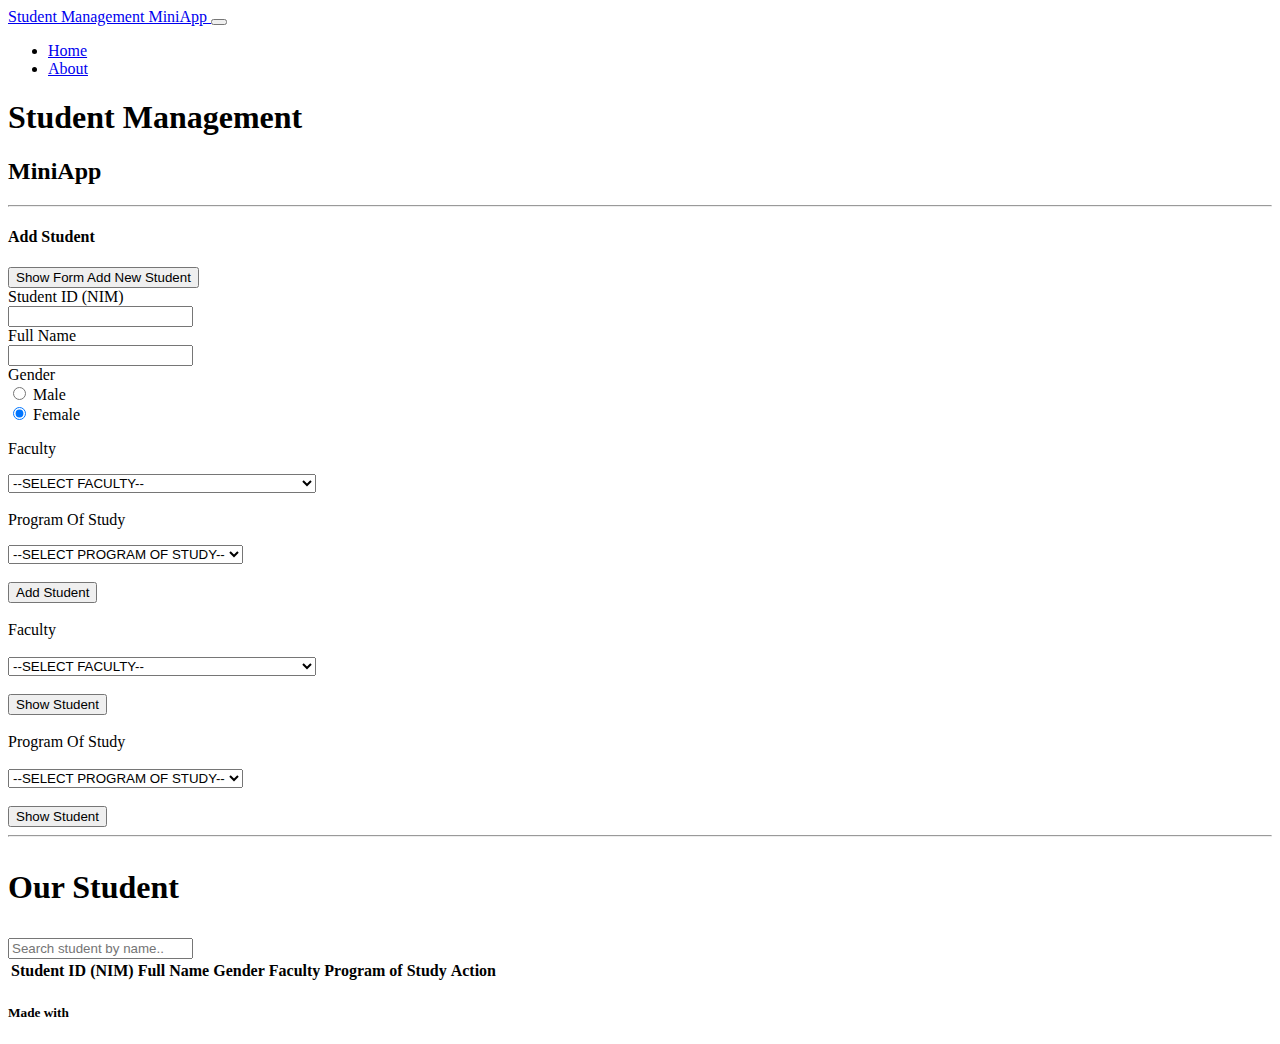
<file: index.html>
<!DOCTYPE html>
<html lang="en">
<head>
  <meta charset="UTF-8">
  <meta http-equiv="X-UA-Compatible" content="IE=edge">
  <meta name="viewport" content="width=device-width, initial-scale=1.0">

  <link href="https://cdn.jsdelivr.net/npm/bootstrap@5.1.1/dist/css/bootstrap.min.css" rel="stylesheet" integrity="sha384-F3w7mX95PdgyTmZZMECAngseQB83DfGTowi0iMjiWaeVhAn4FJkqJByhZMI3AhiU" crossorigin="anonymous">
  <link rel="stylesheet" href="https://cdn.jsdelivr.net/npm/bootstrap-icons@1.5.0/font/bootstrap-icons.css">
  <link rel="stylesheet" href="./style.css">

  <title>StudentManageApp</title>
</head>
<body>
  <nav class="navbar navbar-expand-lg navbar-dark bg-primary">
    <div class="container-fluid">
      <a class="navbar-brand" href="index.html">Student Management MiniApp </a>
      <button class="navbar-toggler" type="button" data-bs-toggle="collapse" data-bs-target="#navbarSupportedContent" aria-controls="navbarSupportedContent" aria-expanded="false" aria-label="Toggle navigation">
        <span class="navbar-toggler-icon"></span>
      </button>
      <div class="collapse navbar-collapse" id="navbarSupportedContent">
        <ul class="navbar-nav me-auto mb-2 mb-lg-0">
          <li class="nav-item">
            <a class="nav-link active" aria-current="page" href="index.html">Home</a>
          </li>
          <li class="nav-item">
            <a class="nav-link" href="about.html">About</a>
          </li>
        </ul>
      </div>
    </div>
  </nav>
  
  <div class="container mt-3">
    <h1>Student Management</h1>
    <h2> MiniApp</h2>
    <hr>
    <h4>Add Student</h4>

    <button class="btn btn-primary btn-sm show-form mt-2" onclick = "show();">
        Show Form Add New Student
    </button>
  
<div class="row pt-4">
    <form class="col-sm-8 formulir">
         <div class="form-row mb-3">
             <div class="name">
              <label for="inputStudentID" class="form-label">Student ID (NIM)</label>
             </div>
             <div class="value">
                 <div class="input-group">
                     <input  type="text" name="id" id="id" class="input--style-5" title = "Numeric Only!" pattern="\d{1,100}" required >
                 </div>
             </div>
         </div>

        <div class="form-row mb-3 ">
            <div class="name">
              <label for="inputFullName" class="form-label">Full Name</label>
            </div>
            <div class="value">
                <div class="input-group">
                    <input type="text" name="name" id="name" class="input--style-5" title = "Alphabet Only!" pattern="[A-Za-z]{1,100}" required>
                </div>
            </div>
        </div>

        <div class="form-row  mb-1">
            <div class="name">
              <label for="inputGender" class="form-label">Gender</label>
            </div>
        </div>
        <div class="form-check">
          <input class="form-check-input" type="radio" name="flexRadioDefault" id="flexRadioDefault1">
          <label class="form-check-label" for="flexRadioDefault1">Male</label>
        </div>
        <div class="form-check">
          <input class="form-check-input" type="radio" name="flexRadioDefault" id="flexRadioDefault2" checked>
          <label class="form-check-label" for="flexRadioDefault2">Female</label>
        </div>

        <p style="word-spacing:2em;"></p>

        <div class="form-row">
            <div class="name">
                Faculty</div>
            <p style="word-spacing:2em;"></p>
            <div class="value">
                <div class="input-group">
                    <div class="rs-select2 select--no-search">
                        <select name="subject" id="fakultas" class="subject custom-select">
                            <option value="Faculty">--SELECT FACULTY--</option>
                            <option value="Pascasarjana">Pascasarjana</option>
                            <option value="Filsafat">Fakultas Filsafat</option>
                            <option value="FKIP">Fakultas Keguruan dan Ilmu Pendidikan</option>
                            <option value="FEB">Fakultas Ekonomi dan Bisnis</option>
                            <option value="Pertanian">Fakultas Pertanian</option>
                            <option value="FIK">Fakultas Ilmu Komputer</option>
                            <option value="Keperawatan">Fakultas Keperawatan</option>
                            <option value="ASMI">Akademi Sekretari Manajemen Indonesia Klabat</option>
                        </select>
                    </div>
                </div>
            </div>
        </div>
<br>
        <div class="form-row">
            <div class="name">
                Program  Of Study</div>
            <p style="word-spacing:2em;"></p>
            <div class="value">
                <div class="input-group">
                    <div class="rs-select2 select--no-search">
                        <select name="subject" id="prodi" class="subject custom-select">
                            <option data-option="Select" value="ProgramStudy">--SELECT PROGRAM OF STUDY--</option>
                            <option data-option="Pascasarjana" value="Magister Manajemen">Magister Manajemen</option>
                            <option data-option="Pascasarjana" value="Magister Filsafat">Magister Filsafat</option>
                            <option data-option="Filsafat" value="Filsafat">Filsafat Agama Kristen Advent</option>
                            <option data-option="FKIP" value="Pendidikan Agama">Pendidikan Agama</option>
                            <option data-option="FKIP" value="Pendidikan Bahasa Inggris">Pendidikan Bahasa Inggris</option>
                            <option data-option="FKIP" value="Pendidikan Ekonomi">Pendidikan Ekonomi</option>
                            <option data-option="FKIP" value="Pendidikan Guru Luar Sekolah">Pendidikan Guru Luar Sekolah</option>
                            <option data-option="FEB" value="Manajemen">Manajemen</option>
                            <option data-option="FEB" value="Akuntansi">Akuntansi</option>
                            <option data-option="Pertanian" value="Agronomi">Agronomi</option>
                            <option data-option="FIK" value="Informatika">Informatika</option>
                            <option data-option="FIK" value="Sistem Informasi">Sistem Informasi</option>
                            <option data-option="Keperawatan" value="Ners">Ners</option>
                            <option data-option="ASMI" value="Sekretaris">Sekretaris</option>
                        </select>
                    </div>
                </div>
            </div>
        </div>
         <br>
          <button class="btn btn-primary btn-succes ">Add Student</button>
    </form>
  </div>  
<br>
 
  <div class="col-6">
    <div class="form-row">
        <div class="value">
            <div class="input-group">
                <div class="rs-select2 select--no-search">
                    <label class = "name" for="filterFakulty">Faculty</label><br><br>
                    <select name="subject" id="filterFakulty" class="subject custom-select">
                      <option value="Faculty">--SELECT FACULTY--</option>
                      <option value="Pascasarjana">Pascasarjana</option>
                      <option value="Filsafat">Fakultas Filsafat</option>
                      <option value="FKIP">Fakultas Keguruan dan Ilmu Pendidikan</option>
                      <option value="FEB">Fakultas Ekonomi dan Bisnis</option>
                      <option value="Pertanian">Fakultas Pertanian</option>
                      <option value="FIK">Fakultas Ilmu Komputer</option>
                      <option value="Keperawatan">Fakultas Keperawatan</option>
                      <option value="ASMI">Akademi Sekretari Manajemen Indonesia Klabat</option>
                    </select>
                </div>
            </div>
            <br>
        </div>
        <button class="btn btn-primary" onclick="filterFakulty();">Show Student</button>
      
    </div>
<br>
    <div class="form-row">
        <div class="value">
            <div class="input-group">
                <div class="rs-select2 select--no-search">
                    <label class = "name" for="filterProdi">Program Of Study</label><br><br>
                    <select name="subject" id="filterProdi" class="subject custom-select">
                      <option value="ProgramStudy">--SELECT PROGRAM OF STUDY--</option>
                      <option value="Magister Manajemen">Magister Manajemen</option>
                      <option value="Magister Filsafat">Magister Filsafat</option>
                      <option value="Filsafat">Filsafat Agama Kristen Advent</option>
                      <option value="Pendidikan Agama">Pendidikan Agama</option>
                      <option value="Pendidikan Bahasa Inggris">Pendidikan Bahasa Inggris</option>
                      <option value="Pendidikan Ekonomi">Pendidikan Ekonomi</option>
                      <option value="Pendidikan Guru Luar Sekolah">Pendidikan Guru Luar Sekolah</option>
                      <option value="Manajemen">Manajemen</option>
                      <option value="Akuntansi">Akuntansi</option>
                      <option value="Agronomi">Agronomi</option>
                      <option value="Informatika">Informatika</option>
                      <option value="Sistem Informasi">Sistem Informasi</option>
                      <option value="Ners">Ners</option>
                      <option value="Sekretaris">Sekretaris</option>
                    </select>
                </div>
            </div>
        </div>
       <br> <button class="btn btn-primary" onclick="filterProdi();">Show Student</button>
    </div>
   </div>
</div>
<hr>
 
<div class="container-fluid container-fluid2">
  <h1>
    <p class="text-center">Our Student</p>
  </h1>
    <input type="text" name="search" onkeyup="searchname();" id="kotak-pencarian" class="form-control mb-3 container mb-2 mt-2 bg-light" placeholder="Search student by name..">
    <table class="table container">
        <thead>
            <th>Student ID (NIM)</th>
            <th>Full Name</th>
            <th>Gender</th>
            <th>Faculty</th>
            <th>Program of Study</th>
            <th>Action</th>
        </thead>
        <tbody>
            
        </tbody>
    </table>
</div>

<footer class="navbar navbar-expand-lg navbar-dark bg-primary">
  <h5 class="text-center">Made with</h5><i class="fab fa-bootstrap"></i> <i class="fab fa-js-square"></i> <i class="fab fa-font-awesome"></i>
  </footer>
  <script src="file.js"></script>
</body>
</html>
</file>
<file: style.css>
.my-button {
    width: 100px;
    height: 50px;
    border: 1px solid black;
    border-radius: 30px;
  }
  
  .button-warning {
    background-color: burlywood;
  }
  
  .my-button-large {
    width: 200px;
    height: 50px;
    border: 1px solid black;
    border-radius: 30px;
  }
</file>
